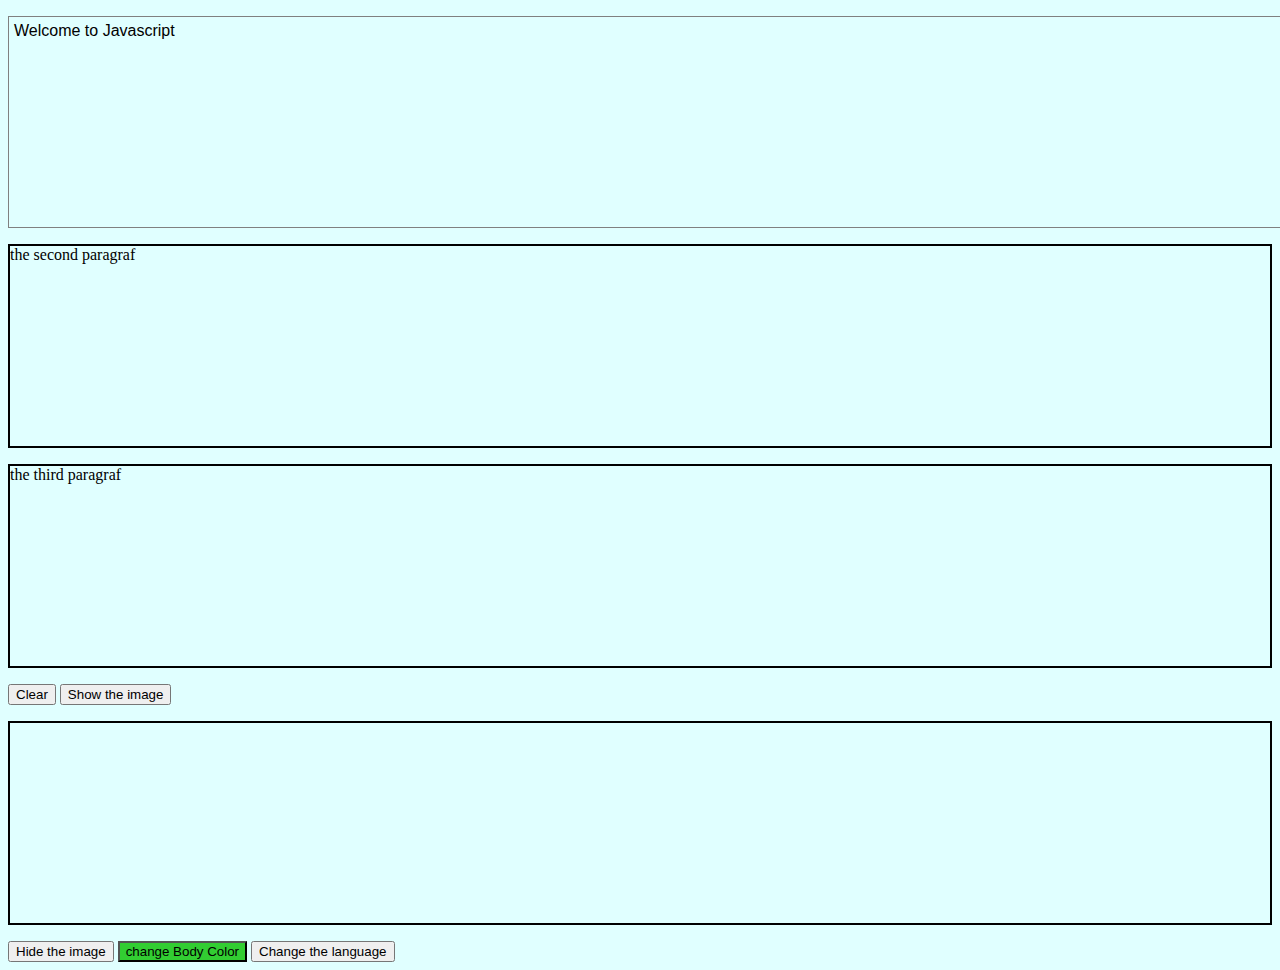
<file: index.html>
<!DOCTYPE html>
<html>

<head>
    <title>javascript</title>
    <link rel="stylesheet" href="style.css">
    <script type="text/javascript" src="script.js"></script>


</head>

<body onload="">
    <p id="first" class="para">Welcome to Javascript</p>
    <p            class="para">the second paragraf</p>
    <p            class="para">the third paragraf</p>
    <button onclick="document.getElementById('first').innerHTML=''"> Clear </button>
    <button onmouseover="document.getElementById('img').style.display='block';"
        onmouseout="document.getElementById('img').style.display ='none';" on>
        Show the image</button>

    <p class="para"> <img id="img" src="2.jpg" alt=""></p>


    <button onclick="document.getElementById('img').style.display
           ='none';">Hide the image</button>
    <!-- <button id="showhide" onclick="showhide()"> Show / Hide</button> -->
    <button id="j" onclick="changelanguage()">change Body Color</button>
    <button onclick="welcome('Mansour','Tumeh')">Change the language</button>

</body>

</html>
</file>
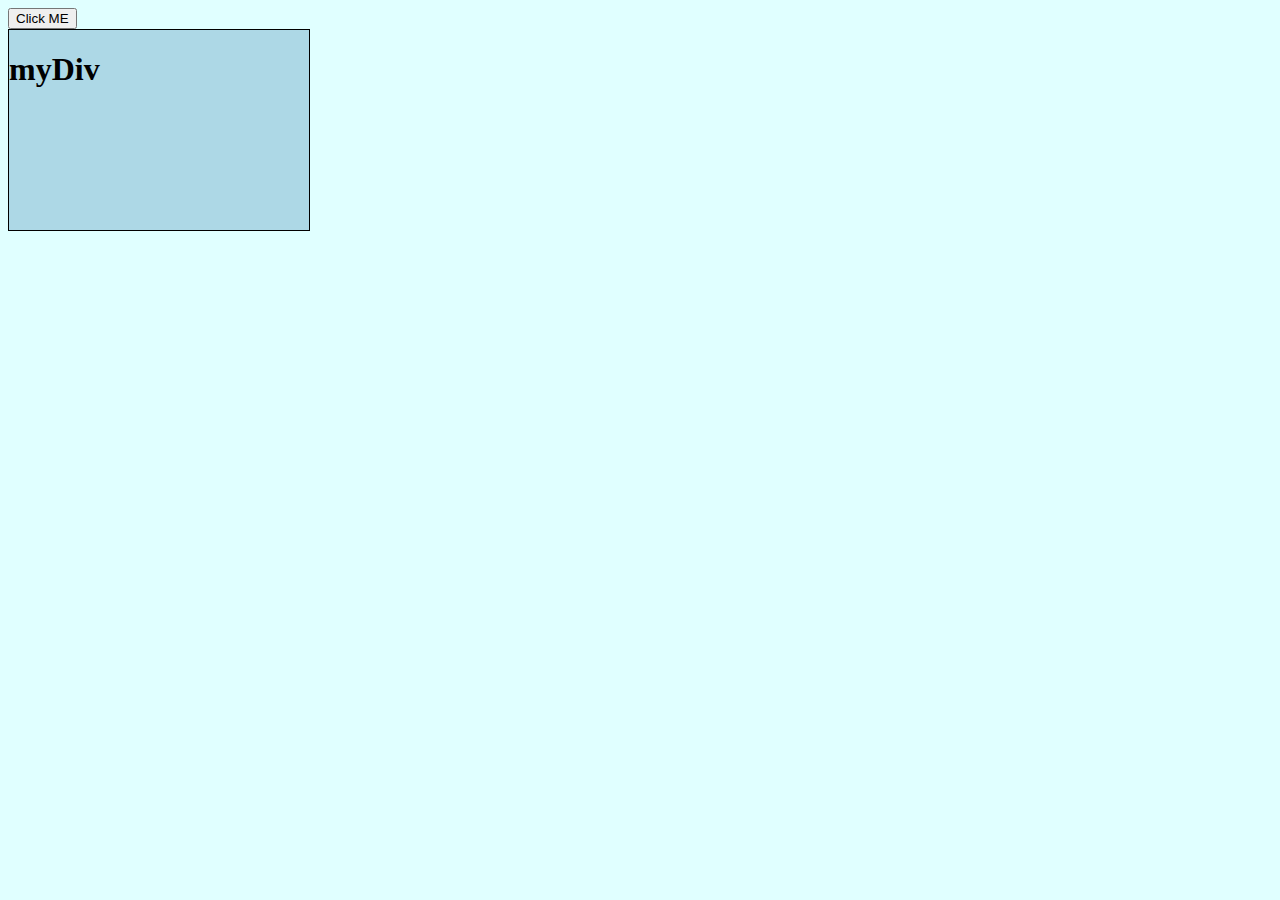
<file: index2.html>
<!DOCTYPE html>
<html>
    <head>
        <title></title>
        <link rel="stylesheet" href="style.css">
        <script type="text/javascript" src="script.js"></script>
    </head>
    <body onload="changestyle2()">
        <button onclick="changestyle3()">Click ME</button>
        <div id="myDiv">
            <h1>myDiv</h1>
        </div>
    </body>
</html>
</file>
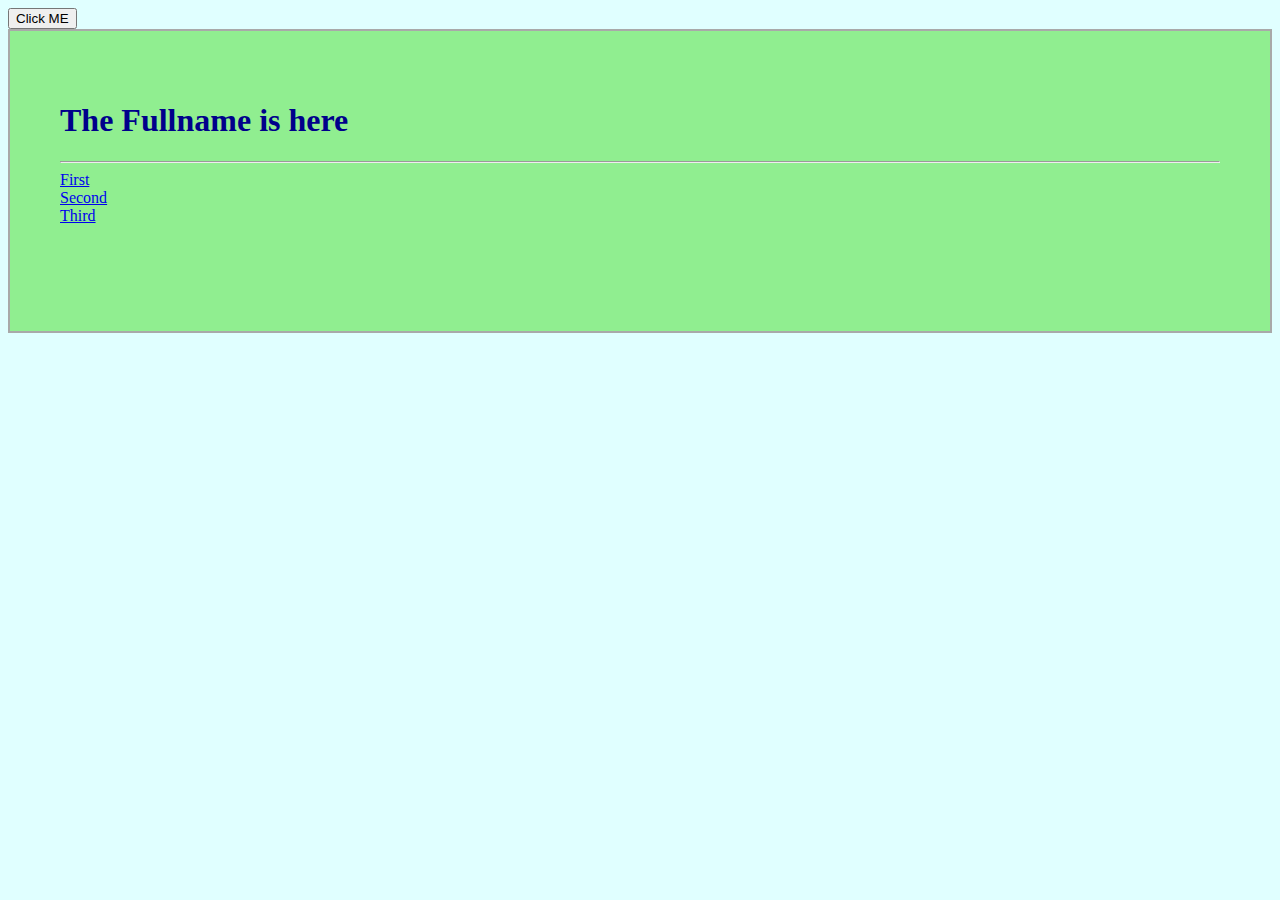
<file: index3.html>
<!DOCTYPE html>
<html>
    <head>
        <title></title>
        <link rel="stylesheet" href="style.css">
        <script type="text/javascript" src="script.js"></script>
    </head>
    <body >
        <button onclick="changestyle4()">Click ME</button>
        <div id="Fullname" class='div'>
            <h1 id="h1">The Fullname is here</h1>
            <hr style="color:black">
            <a href="https://muhpol.github.io/finalProjectDCI/contact.html">First</a>
            <a href="https://nabeelyounes.github.io/Final-project/">Second</a>
            <a href="http://ammar-alkharouf.ga/">Third</a>
        </div>       
    </body>
</html>
</file>
<file: style.css>
#first{
width: 100%;
height:200px;
border:1px solid gray;
font-family:Verdana, Geneva, Tahoma, sans-serif;
padding: 5px;
}
#img{
    display:none;
    
}
body{
    background-color: lightcyan;
}
#j{
    background: limegreen;
}
#myDiv{
    border:1px solid black;
    background-color:lightblue;
    width:300px;
    height:200px;    
}
#myDiv:hover{
background-color: coral;
width:600px;
height:500px;
padding:100px;
border-radius: 50px;
}
.para{
 height:200px;
 border:2px solid black;   
}
#Fullname{
 border:2px solid darkgrey;
 height:200px;
 background: lightgreen;
 padding: 50px;   
}
#Fullname h1{
    color:darkblue;
    font-family: cursive;
}
#Fullname a{
    display: block;
}
</file>
